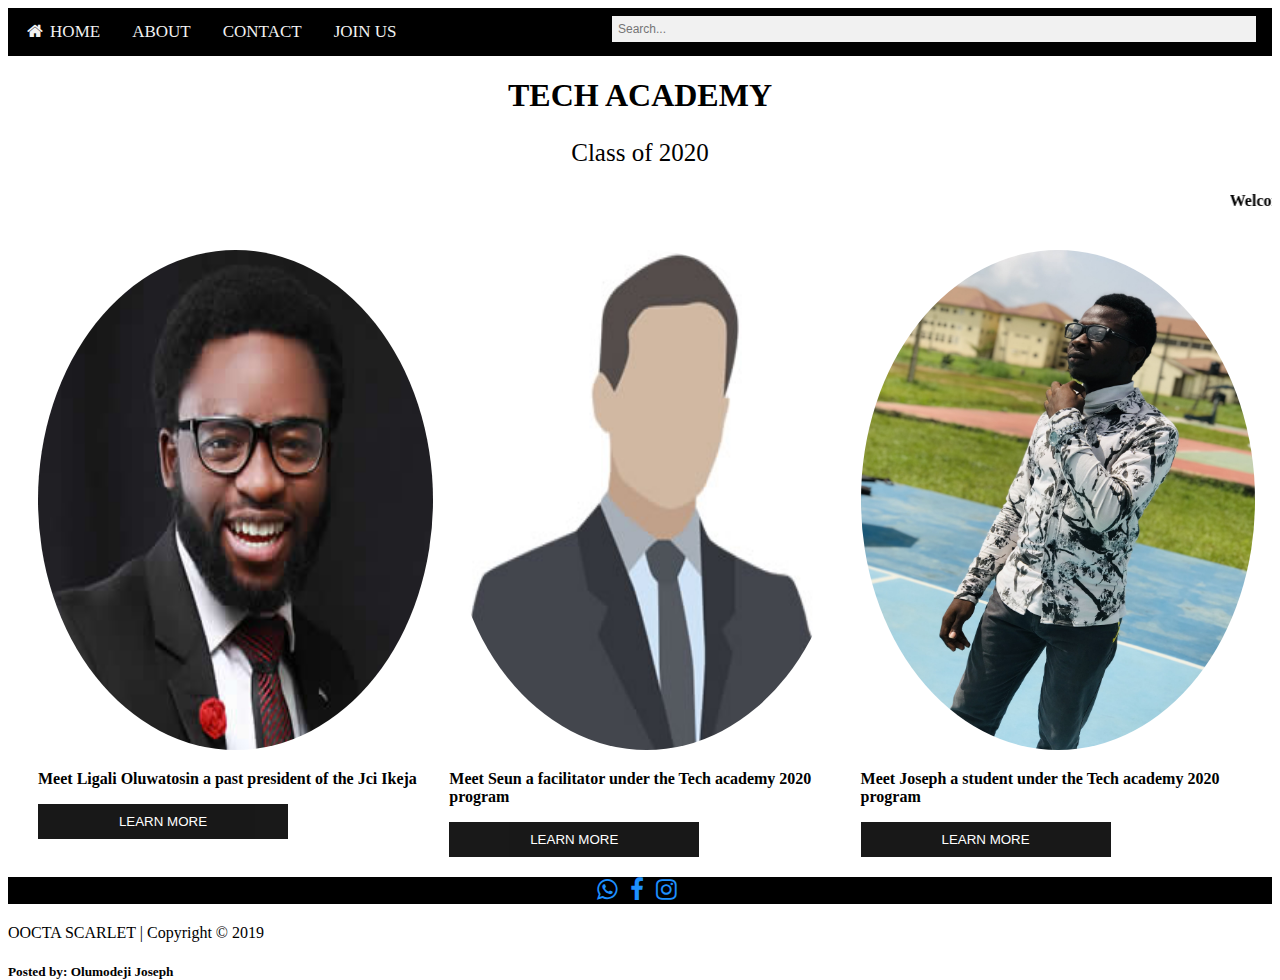
<file: index.html>
<!DOCTYPE html>
<html>
<head>
	<title>JCI</title>
	<meta charset="utf-8">
	<meta name="viewport" content="width=device-width, initial-scale=1.0">
    <link rel="stylesheet" href="index.css">
    <link rel="stylesheet" href="css/font-awesome.css">
</head>
<body>
	<div class="navbar">
		<a class="active" href="index.html"><i class="fa fa-fw fa-home"></i> HOME</a>
		<a href="#">ABOUT</a>
		<a href="#">CONTACT</a>
		<a href="join.html">JOIN US</a>
		<input type="text" placeholder="Search...">
	</div>
	 <div class="hero-text">
        <h1>TECH ACADEMY</h1>
        <p style="font-size: 25px;">Class of 2020</p>
        <p><b><marquee>Welcome to Tech Academy 2020. A place where young minds are built to become great thinkers and wonderful developers...</marquee></b></p>
    </div>
    <div class="float">
		<div class="same">
			<img src="ligali.jpg">
            <p><b>Meet Ligali Oluwatosin a past president of the Jci Ikeja</b></p>
            <button type="submit" class="joinbtn">LEARN MORE</button>
		</div>
		<div class="same">
			<img src="1.jpg">
            <p><b>Meet Seun a facilitator under the Tech academy 2020 program</b></p>
            <button type="submit" class="joinbtn">LEARN MORE</button>
		</div>
		<div class="same">
			<img src="jo.jpg">
            <p><b>Meet Joseph a student under the Tech academy 2020 program</b></p>
            <button type="submit" class="joinbtn">LEARN MORE</button>
		</div>
    </div>
    <div style="text-align: center; background-color: black;" >
		<h2 class="color">
		<a href="http://wa.me/2348134795741"><i class="fa fa-whatsapp"></i></a>&nbsp
		<a href="http://www.facebook.com/olumodeji.joseph"><i class="fa fa-facebook-f"></i></a>&nbsp
		<a href="https://www.instagram.com/oocta_scarlet/"><i class="fa fa-instagram"></i></a>&nbsp</h2>
	</div>
	OOCTA SCARLET | Copyright &copy; 2019
	<footer>
		<h5>Posted by: Olumodeji Joseph</h5>
	</footer>

</body>
</html>
</file>
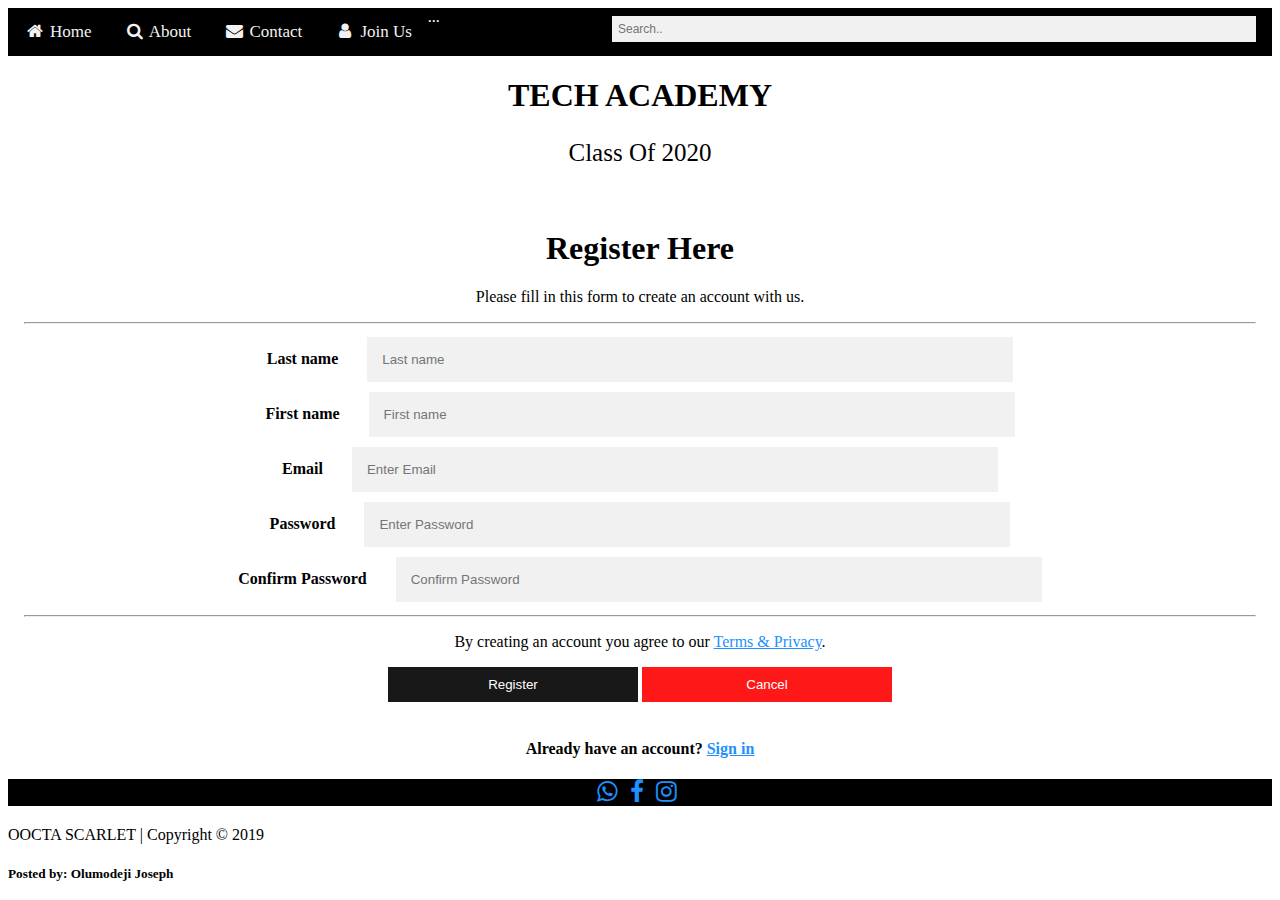
<file: join.html>
<!DOCTYPE html>
<html lang="en">
<head>
    <meta charset="UTF-8">
    <meta name="viewport" content="width=device-width, initial-scale=1.0">
    <link rel="stylesheet" href="index.css">
    <link rel="stylesheet" href="css/font-awesome.css">
    <title>OOCTA</title>
</head>
<body>
    <div class="navbar">
		<a class="active" href="index.html"><i class="fa fa-fw fa-home"></i> Home</a>
 		<a href="about.html"><i class="fa fa-fw fa-search"></i> About</a>
 		<a href="contact.html"><i class="fa fa-fw fa-envelope"></i> Contact</a>
 		<a href="join.html"><i class="fa fa-fw fa-user"></i> Join Us</a>
		<input type="text" placeholder="Search..">
 		...
    </div> 
    <div class="hero-text">
        <h1>TECH ACADEMY</h1>
        <p style="font-size: 25px;">Class Of 2020</p>
    </div>
	<form action="action_page.php">
        <div class="container">
            <h1>Register Here</h1>
            <p>Please fill in this form to create an account with us.</p>
            <hr>
            <label for="lname"><b>Last name</b></label>
            <input type="text" placeholder="Last name" name="lname" id="lname" required>
            <br />
            <label for="fname"><b>First name</b></label>
            <input type="text" placeholder="First name" name="fname" id="fname" required>
            <br />
            <label for="email"><b>Email</b></label>
            <input type="text" placeholder="Enter Email" name="email" id="email" required>
            <br />
            <label for="psw"><b>Password</b></label>
            <input type="password" placeholder="Enter Password" name="psw" id="psw" required>
            <br />
            <label for="psw-repeat"><b>Confirm Password</b></label>
            <input type="password" placeholder="Confirm Password" name="psw-repeat" id="psw-repeat" required>
            <hr>
            <p>By creating an account you agree to our <a href="#">Terms & Privacy</a>.</p>
            <button type="submit" class="joinbtn">Register</button>
            <button type="submit" class="cclbtn">Cancel</button>
        </div> 
        <h4 style="text-align: center;">Already have an account? <a href="#">Sign in</a></h4>
    </form>
    <div style="text-align: center; background-color: black;" >
		<h2 class="color">
		<a href="http://wa.me/2348134795741"><i class="fa fa-whatsapp"></i></a>&nbsp
		<a href="http://www.facebook.com/olumodeji.joseph"><i class="fa fa-facebook-f"></i></a>&nbsp
		<a href="https://www.instagram.com/oocta_scarlet/"><i class="fa fa-instagram"></i></a>&nbsp</h2>
	</div>
	OOCTA SCARLET | Copyright &copy; 2019
	<footer>
		<h5>Posted by: Olumodeji Joseph</h5>
	</footer>

</body>
</html>
</file>
<file: index.css>
body{
    font-family: Lato;
    background-color: white;
}
.hero-text{
    text-align: center;
    color: black;
    font-size: 50px;
    font-family: Georgia;
    font-size: 1em;
}
.navbar{
    background-color: black;
    color: white;
    overflow: hidden;
}
.navbar a{
  display: block;
  color: #f2f2f2;
  text-align: center;
  padding: 14px 16px;
  text-decoration: none;
  font-size: 17px;
  float: left;
}
/* Styling the search box inside the nav bar */
.navbar input[type=text] {
  float: right;
  padding: 6px;
  border: none;
  margin-top: 8px;
  margin-right: 16px;
  font-size: 12px;
}
.navbar a:hover {
    background-color: #ddd;
    color: black;
}
.float{
	padding-top: 20px;
	margin-left: 30px;
	display: flex;
}
.same{
	width: 32%;
	float: right;
	margin-right: 1.33%;
}

img{
	width: 100%;
	height: 500px;
	border-radius: 50%;
}
.container {
    padding: 16px;
    text-align: center;
}
input[type=text], input[type=password] {
    width: 50%;
    padding: 15px;
    margin-top: 5px;
    margin-bottom: 5px;
    margin-left: 25px;
    display: inline-block;
    border: none;
    background: #f1f1f1;
    text-align: ;
}
.joinbtn{
    background-color:black;
    color: white;
    padding-top: 10px;
    padding-bottom: 10px;
    border: none;
    cursor: pointer;
    width: 250px;
    opacity: 0.9;
}
.cclbtn{
    background-color: red;
    color: white;
    padding-top: 10px;
    padding-bottom: 10px;
    border: none;
    cursor: pointer;
    width: 250px;
    opacity: 0.9;
}

a {
    color: dodgerblue;
}  
html{
	height: 100%;
}
</file>
